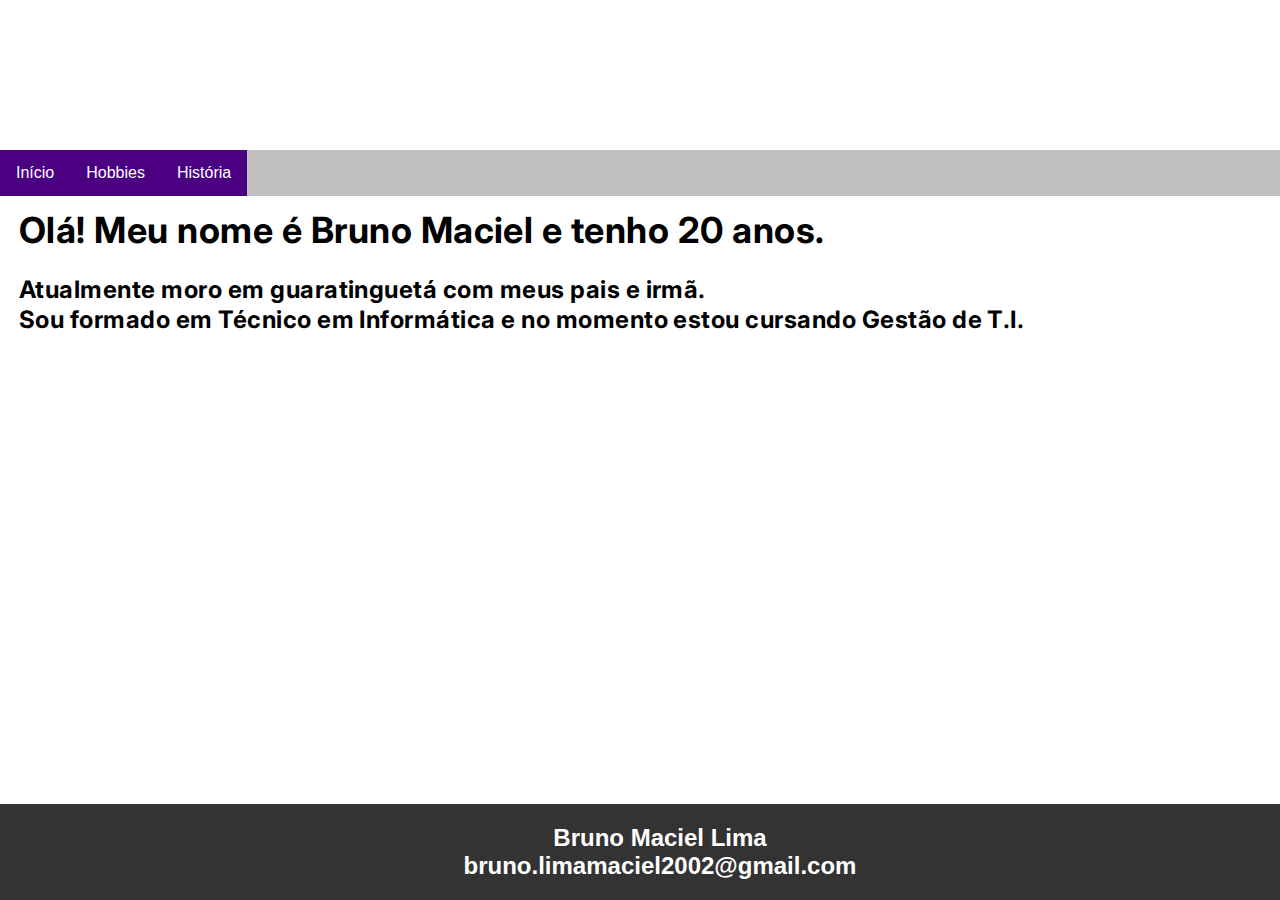
<file: index.html>
<!DOCTYPE html>
<html lang="pt-BR">

<head>
    <meta charset="UTF-8">
    <meta http-equiv="X-UA-Compatible" content="IE=edge">
    <meta name="viewport" content="width=device-width, initial-scale=1.0">

    <title>Início - Layout</title>

    <link rel="stylesheet" href="css/style.css">
</head>

<body>
    <div class="imageontop">
        <h1>Início</h1>
    </div>
    <header>
        <nav>
            <ul style="background-color:silver ;">
                <li>
                    <a style="background-color:indigo ;" class="active" href="index.html">Início</a>
                </li>

                <li>
                    <a style="background-color:indigo;" href="hobbies.html">Hobbies</a>
                </li>

                <li>
                    <a style="background-color:indigo;" href="historia.html">História</a>
                </li>
            </ul>
        </nav>
    </header>
    <section>
        <div class="h2-title">
            <h2>Olá! Meu nome é Bruno Maciel e tenho 20 anos.</h2>
            <br>
            <h4>Atualmente moro em guaratinguetá com meus pais e irmã.</h4>
            <h4>Sou formado em Técnico em Informática e no momento estou cursando Gestão de T.I.</h4>
        </div>
    </section>
    <footer>
        <div class="footer">
            <h2>Bruno Maciel Lima</h2>
            <h2>bruno.limamaciel2002@gmail.com</h2>
        </div>
    </footer>
</body>

</html>
</file>
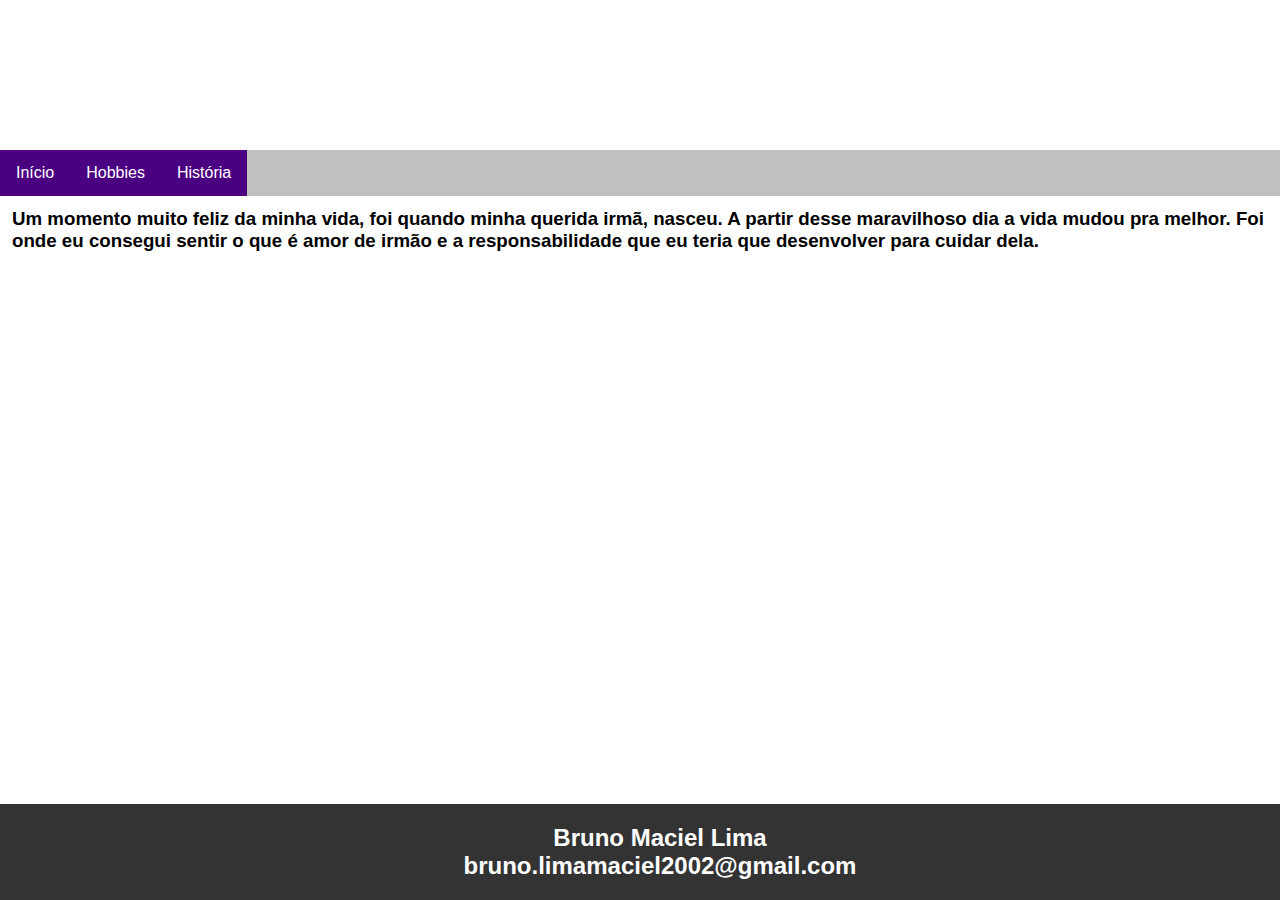
<file: historia.html>
<!DOCTYPE html>
<html lang="pt-BR">

<head>
    <meta charset="UTF-8">
    <meta http-equiv="X-UA-Compatible" content="IE=edge">
    <meta name="viewport" content="width=device-width, initial-scale=1.0">

    <title>Minha História</title>

    <link rel="stylesheet" href="css/style.css">
</head>

<body>
    <div class="imageontop">
        <h1>Uma história da minha vida</h1>
    </div>
    <header>
        <nav>
            <ul style="background-color:silver ;">
                <li>
                    <a style="background-color:indigo ;" class="active" href="index.html">Início</a>
                </li>

                <li>
                    <a style="background-color:indigo;" href="hobbies.html">Hobbies</a>
                </li>

                <li>
                    <a style="background-color:indigo;" href="historia.html">História</a>
                </li>
            </ul>
        </nav>
    </header>
    <section>
        <div class="row">
            <h3>Um momento muito feliz da minha vida, foi quando minha querida irmã, nasceu. A partir desse maravilhoso dia
                a vida mudou pra melhor. Foi onde eu consegui sentir o que é amor de irmão e a responsabilidade que eu teria que desenvolver para cuidar dela. </h3>
        </div>
    </section>
    <footer>
        <div class="footer">
            <h2>Bruno Maciel Lima</h2>
            <h2>bruno.limamaciel2002@gmail.com</h2>
        </div>
    </footer>
</body>

</html>
</file>
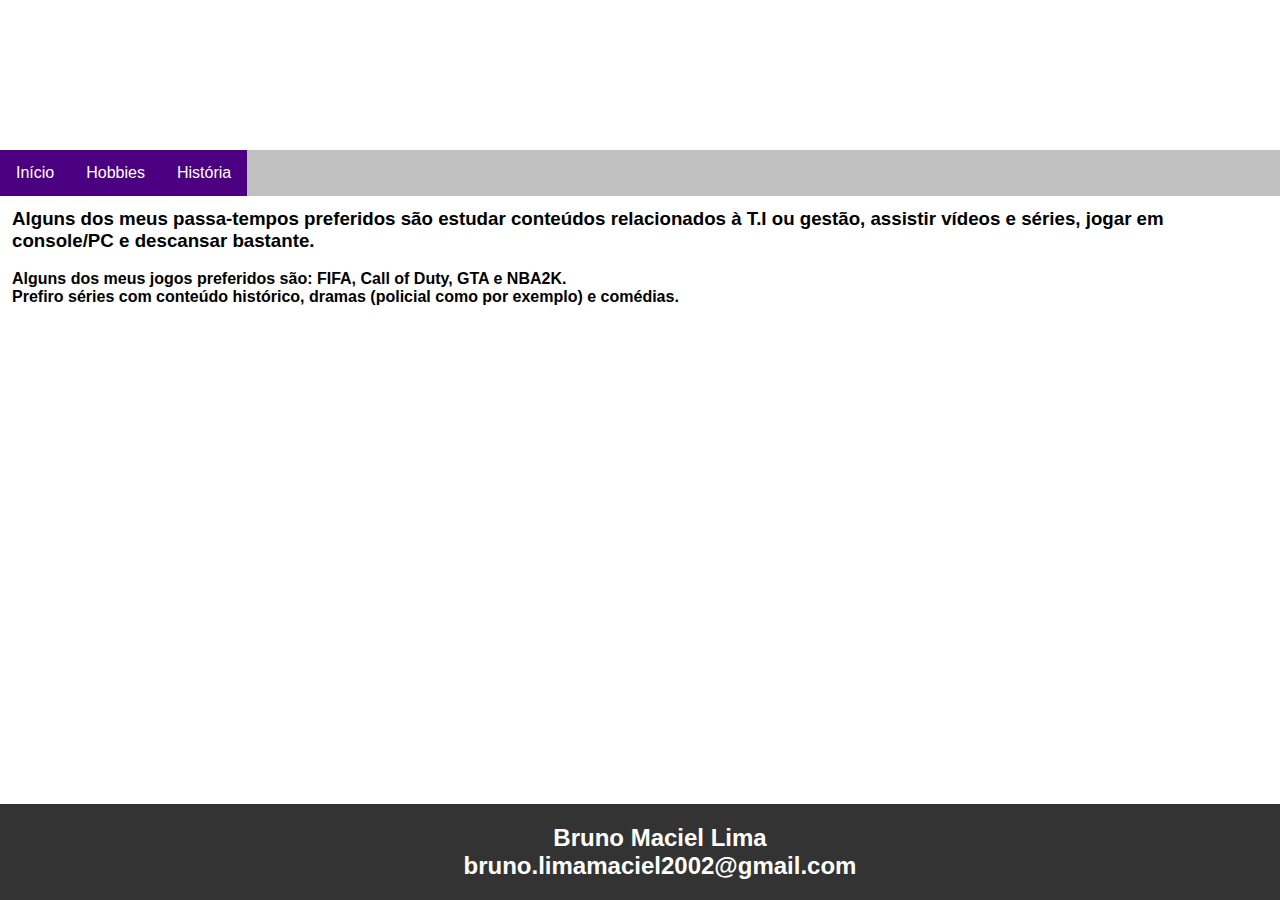
<file: hobbies.html>
<!DOCTYPE html>
<html lang="pt-BR">

<head>
    <meta charset="UTF-8">
    <meta http-equiv="X-UA-Compatible" content="IE=edge">
    <meta name="viewport" content="width=device-width, initial-scale=1.0">

    <title>Meus Hobbies</title>

    <link rel="stylesheet" href="css/style.css">
</head>

<body>
    <div class="imageontop">
        <h1>Meus Hobbies</h1>
    </div>
    <header>
        <nav>
            <ul style="background-color:silver ;">
                <li>
                    <a style="background-color:indigo ;" class="active" href="index.html">Início</a>
                </li>

                <li>
                    <a style="background-color:indigo;" href="hobbies.html">Hobbies</a>
                </li>

                <li>
                    <a style="background-color:indigo;" href="historia.html">História</a>
                </li>
            </ul>
        </nav>
    </header>
    <section>
        <div class="row">
            <h3>Alguns dos meus passa-tempos preferidos são estudar conteúdos relacionados à T.I ou gestão, assistir vídeos e séries, jogar em console/PC e descansar bastante.</h3>
            <br>
            <h4>Alguns dos meus jogos preferidos são: FIFA, Call of Duty, GTA e NBA2K.</h4>
            <h4>Prefiro séries com conteúdo histórico, dramas (policial como por exemplo) e comédias.</h4>
        </div>
    </section>
    <footer>
        <div class="footer">
            <h2>Bruno Maciel Lima</h2>
            <h2>bruno.limamaciel2002@gmail.com</h2>
        </div>
    </footer>
</body>

</html>
</file>
<file: css/style.css>
@import url('https://fonts.googleapis.com/css2?family=Inter:wght@100;300;400;500;700;900&display=swap');

* {
  padding: 0;
  margin: 0;
}

body {
  font-family: Arial;
  margin: 0;
}

.imageontop {
  width: 100%;
  height: 40%;
	min-height: 150px;
  background-image: url(https://i.pinimg.com/564x/ce/22/99/ce2299320b31bfe459dcb76710877e72.jpg);
	background-size: auto;
  background-position: center;
	display: flex;
	flex-direction: column;
	position: relative
}

h1 {
  text-align: center;
  margin-top: 45px;
  color: rgb(255, 255, 255);
  font-size: 50px;
}

ul {
  list-style-type: none;
  overflow: hidden;
  background-color: #333;
  display: flex;
  text-decoration: none;
  margin: 0;
  padding: 0;
}

li {
  float: left;
}

li a {
  display: block;
  color: white;
  text-align: center;
  padding: 14px 16px;
  text-decoration: none;
}

li a:hover:not(.active) {
  background-color: #111;
}

.active {
  background-color: #7e0e0e;
}

section {
  padding: 12px;
}

.h2-title {
  color: black;
  font-size: 24px;
  margin: 0;
  font-weight: 500;
  padding: 0;
  font-family: 'Inter', sans-serif;
  line-height: 1.25em;
  letter-spacing: 0.02em;
  display: block;
  margin-block-start: 0.83em;
  margin-block-end: 0.83em;
  margin-inline-start: 0px;
  margin-inline-end: 0px;
}

.p-text {
  font-family: 'Inter', sans-serif;
  color: rgb(39, 39, 39);
  font-size: 16px;
  margin-top: 0;
  margin-bottom: 15px;
  display: block;
  margin-block-start: 1em;
  margin-block-end: 1em;
  margin-inline-start: 0px;
  margin-inline-end: 0px;
}

.container {
  display: flex;
  position: relative;
}

.h2-title {
  margin: 7px;
}

.p-text {
  margin: 10px;
}

.p-text2 {
  margin: 10px;
}

.imghobbies {
  margin: 0;
  width: 500px;
  height: 408px;
  display: block;
}

.footer {
  padding: 20px;
  text-align: center;
  background: #333;
  bottom: 0;
  left: 0;
  position: fixed;
  width: 100%;
}

.footer h2 {
  color: white;
}
</file>
